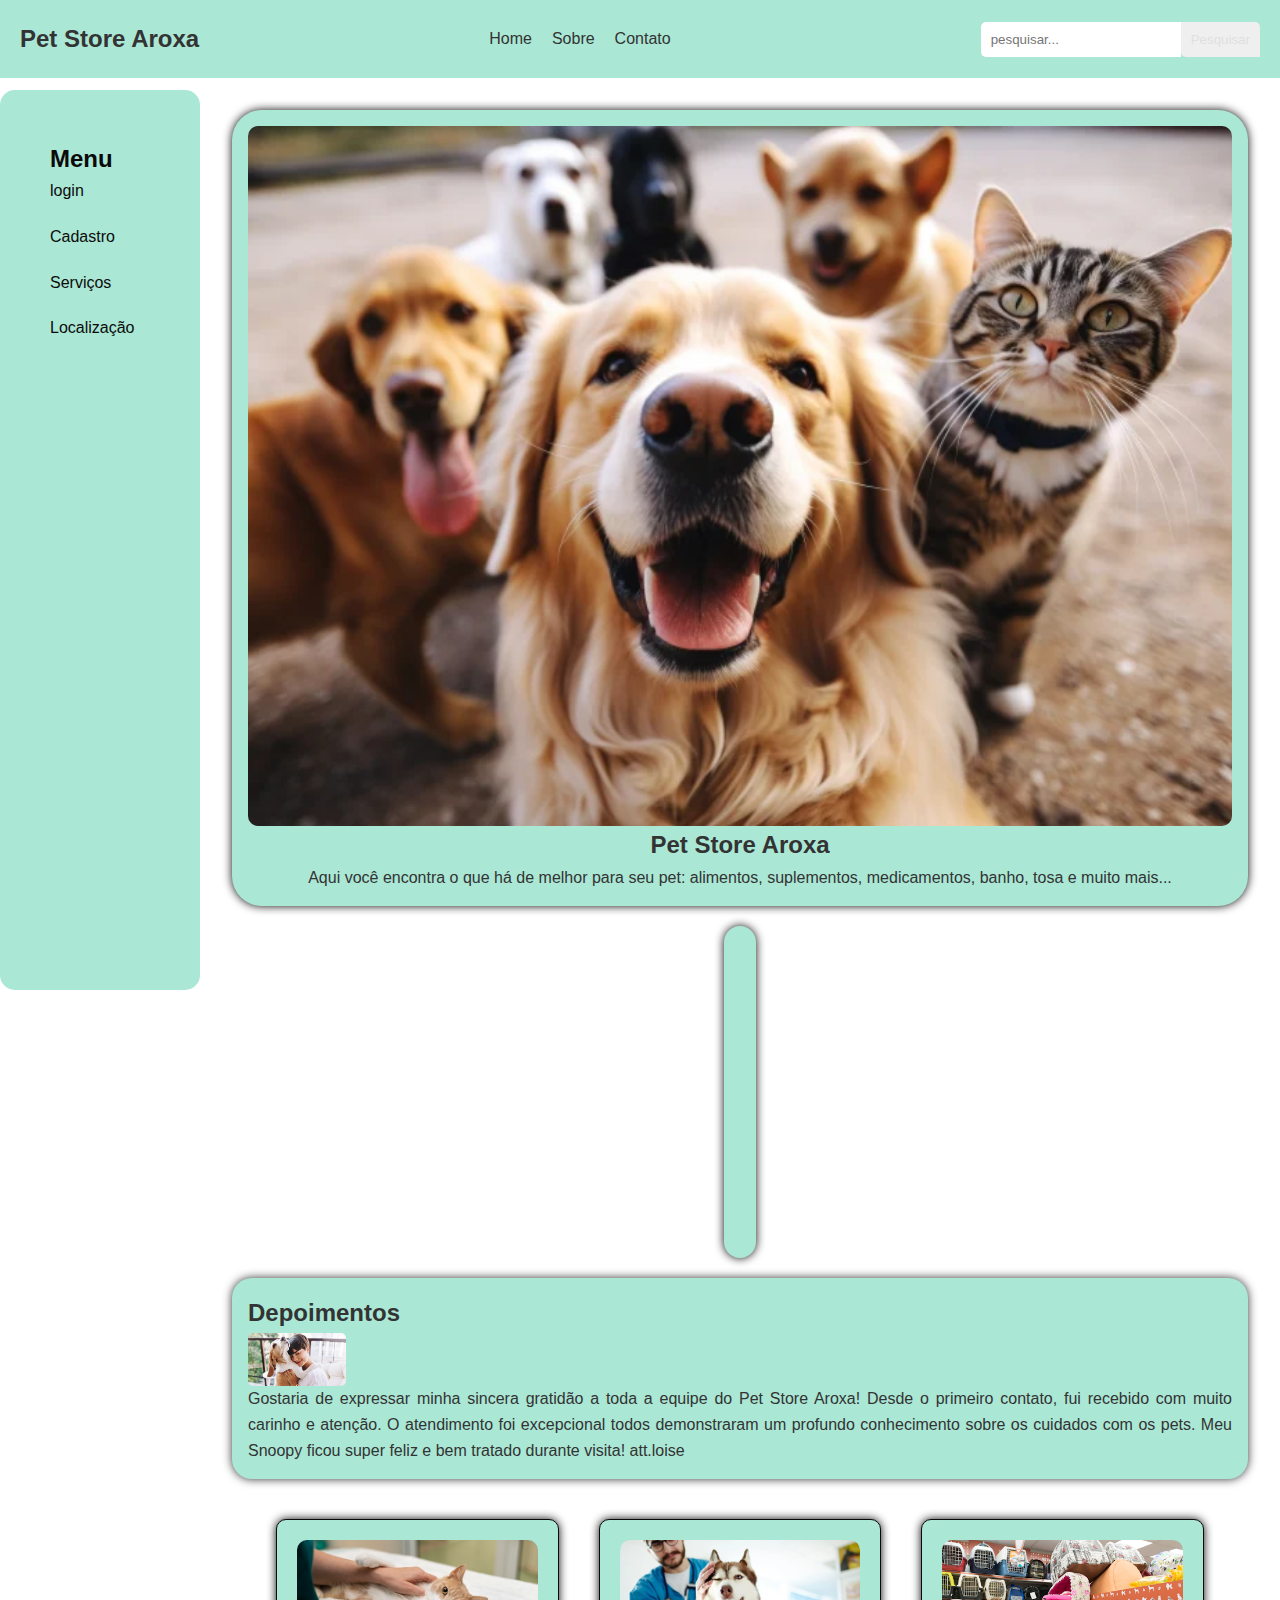
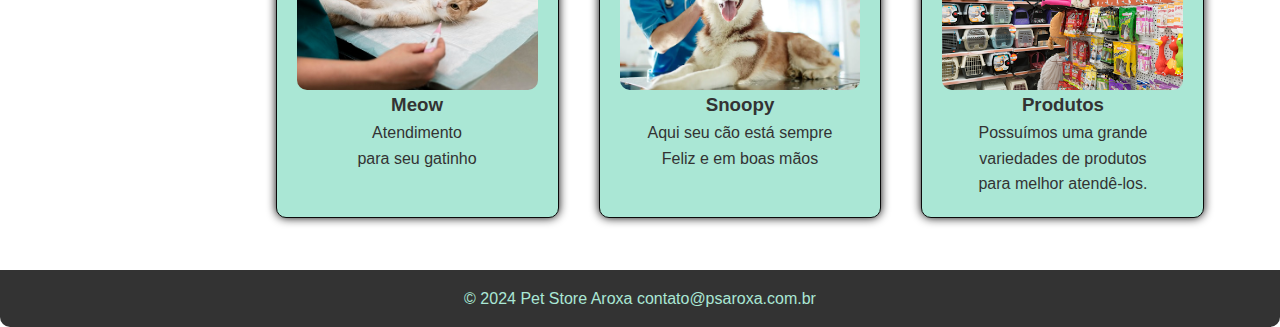
<file: index.html>
<DOCTYPE html>
<html lang="pt-br">

<head>
    <meta charset="UTF-8">
    <meta name="viewport" content="width=device-width, initial-scale=1.0">
    <title>Pet Store Arocha</title>
    <link rel="stylesheet" href="CSS/Style.css">
</head>

<body>
    <!-- nav - 1 -->
    <nav>
        <h2>Pet Store Aroxa</h2>
        <ul>
            <li><a href="#">Home</a></li>
            <li><a href="#">Sobre</a></li>
            <li><a href="#">Contato</a></li>
        </ul>
        <form class="search-form">
            <input type="search" placeholder="pesquisar...">
            <button type="submit">Pesquisar</button>
        </form>
    </nav>

    <!--Sidebar - 2-->
    <div class="sidebar">
        <h2>Menu</h2>
        <ul>
            <li><a href="login.html ">login</a></li>
            <li><a href="#">Cadastro</a></li>
            <li><a href="#">Serviços</a></li>
            <li><a href="#">Localização</a></li>

        </ul>
    </div>
            
             
    <!--main - 3-->
    <main>
        <!--Section 1-->
        <section class="section-1">
            <img src="imgs/Diversao-alivio-do-calor-e-mais-veja-o-que-esses-10-achadinhos-da-Shopee-fazem-pelos-pets.jpeg.webp" alt="">
            <h2>Pet Store Aroxa</h2>
            <p>Aqui você encontra o que há de melhor para seu pet:
                alimentos, suplementos, medicamentos, banho, tosa e muito mais...</p>
                
        </section>
        <!--section 2-->
        <section class="section-2">
            <!--banner Rotativo-->
            <div class="banner-rotativo">
                <div class="banner-item">
                    <img src="imgs/fachada.jpg" alt="fachada">
                </div>
                <div class="banner-item">
                    <img src="imgs/entrada.jpg" alt="">
                </div>
                <div class="banner-item">
                    <img src="imgs/tosa.jpg" alt="">
                </div>
            </div>
        </section>
        <!-- Article -->
        <article>
            <h2>Depoimentos</h2>
            <h2><img src="imgs/C3TMH2TDYBITTHWVKM2XO5DDC4.jpg" alt=""></h2>
            <p>Gostaria de expressar minha sincera gratidão a toda a equipe do Pet Store Aroxa! Desde o 
                primeiro contato, fui recebido com muito carinho e atenção. O atendimento foi excepcional todos
                demonstraram um profundo conhecimento sobre os cuidados com os pets. Meu Snoopy ficou super feliz
                e bem tratado durante visita!
                 att.loise  
            </p>
        </article>
        <!-- Cards -->
        <div class="cards">
            <div class="card">
                <img src="imgs/atendimentoveterinario_fotofreepik_200622.jpg" alt="meow">
                <h3>Meow</h3>
                <p>Atendimento</p>
                <p>para seu gatinho</p>
            </div>
            <div class="card">
                <img src="imgs/cachorro-vet.webp" alt="Snoopy">
                <h3>Snoopy</h3>
                <p>Aqui seu cão está sempre</p>
                <p>Feliz e em boas mãos</p>
            </div>
            <div class="card">
                <img src="imgs/itens-02.webp" alt="products">
                <h3>Produtos</h3>
                <p>Possuímos uma grande</p>
                <p>variedades de produtos</p>
                <p>para melhor atendê-los.</p>
            </div>
        </div>

    </main>
    <!-- Footer -->

    <footer>
        <p>&copy; 2024 Pet Store Aroxa contato@psaroxa.com.br</p>
    </footer>

    <script src="Scripts/Script.js"></script>
</body>

</html>
</file>
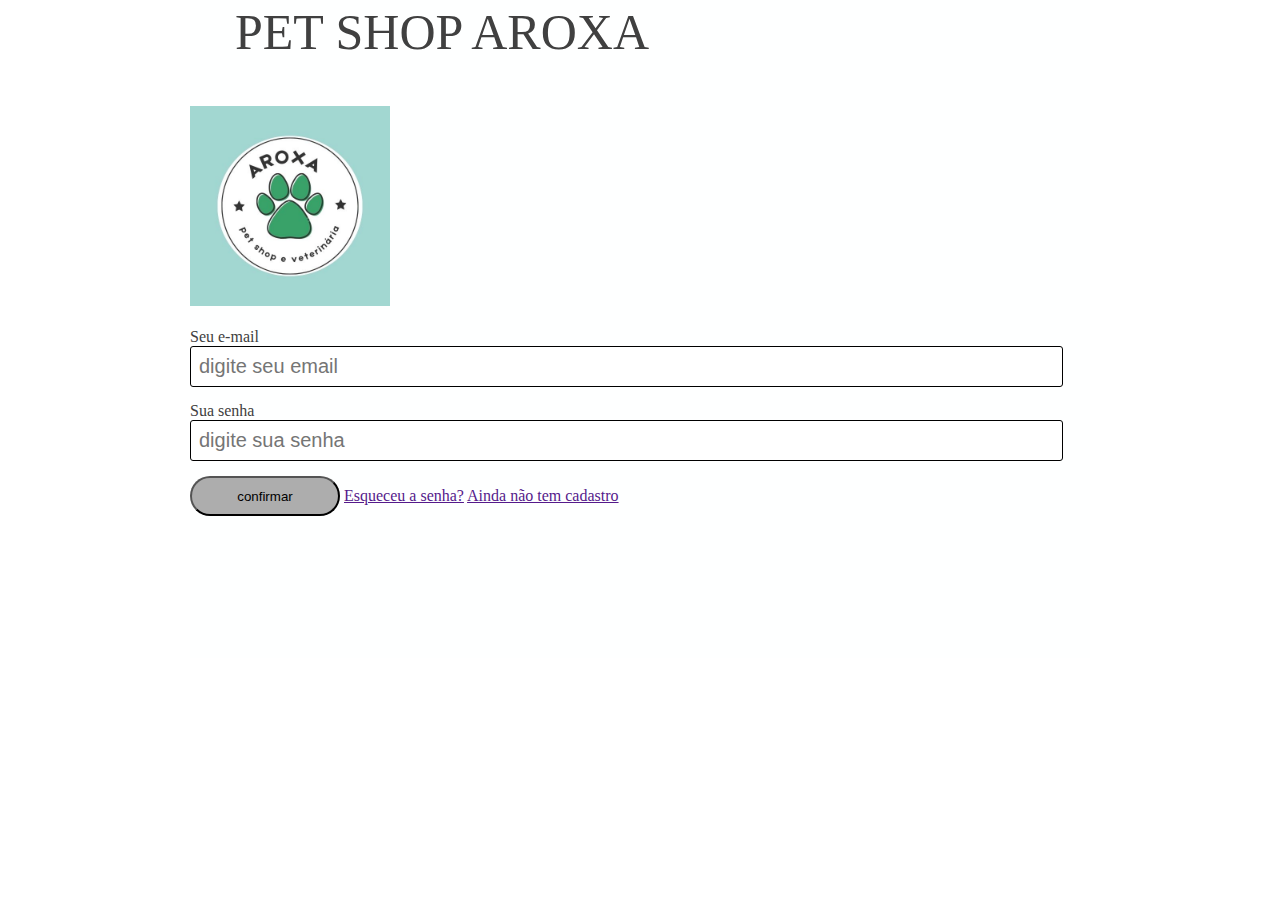
<file: login.html>
<!DOCTYPE html>
<html lang="pt-br">
    <head>
        <meta charset="UTF-8">
        <meta name="viewport" content="width=device-width, initial-scale=1.0">
        <title>pet shop aroxa</title>
       <link rel="stylesheet" href="style_login.css">
      </head>
<body>

    <form action="login">
      <h1>PET SHOP AROXA</h1>
      <img src="imgs/Logo De Clínica De Veterinária Pet Shop Verde (1).jpg"><br><br>
     
      <label for="email">Seu e-mail</label>
      <input type="email" id="email"  placeholder="digite seu email"/><br>
     

      <label for="password">Sua senha</label>     
      <input type="password" id="senha" placeholder="digite sua senha"/>
      
        <button type="submit">confirmar</button>
    
        <a href="">Esqueceu a senha?</a>
        <a href="">Ainda não tem cadastro</a>
      
    </form>
  </body>

</html>
</file>
<file: CSS/Style.css>
*{
    box-sizing: border-box;
    margin: 0;
    padding: 0;
}

body {
    font-family: "poppins", sans-serif;
    line-height: 1.6;
    color: #333;
    background-color: #ffffff00;
}

nav {
    display: flex;
    justify-content: space-between;
    align-items: center;
    padding: 20px;
    background-color: #aae7d5;
    color: #333;
}

nav ul{
    list-style: none;
    margin: 0;
    padding: 0;
    display: flex;
}

nav li{
    margin-right: 20px;
}

nav a{
    color: #333;
    text-decoration: none;
}

nav a:hover{
    color:#aae7d5;
}

.search-form{
    display: flex;
    align-items: center;
}

.search-form input[type= "search"]{
    padding: 10px;
    border: none;
    border-radius: 5px 0 0 5px;
    width: 200px;
}

.search-form button[type="submit"]{
    padding: 10px;
    border: none;
    border-radius: 0px 5px 0px 5px;
    background: color #aae7d5;
    color: #dfdfdf;
    cursor: pointer;
}


.search-form button[type="submit"]:hover{
    background-color: #444;
}

@media (max-width:768px) {
    nav{
        flex-direction: column;
        align-items: flex-start;
    }
    nav ul {
        flex-direction: column;
    }
    nav li{
        margin-bottom: 10px;
    }
    .search-form{ 
        margin-top: 10px;
    }
}



.banner-rotativo{
    position: relative;
    width: 100%;
    height: 300px;
    overflow: hidden;
    border-radius: 20px;
}
.banner-item {
    position: relative;
    top: 0;
    left: 0;
    width: 100%;
    height: 100%;
    display: none;
}




.banner-item.active{
    display: block;
}

.banner-item img {
    width: 100%;
    height: 100%;
    object-fit: cover;
}

.sidebar {
    position: absolute;
    top: 90px;
    left: 0;
    width:200px;
    height: 100%;
    background-color: #aae7d5;
    color: #0a0a0a;
    padding: 50px;
    display: flex;
    flex-direction: column;
    border-radius: 15px 15px;
}

.sidebar h2{
    margin-top: 0;
}

.sidebar ul {
    list-style: none;
    margin: 0;
    padding: 0;
}

.sidebar li{
    margin-bottom: 20px;
}

.sidebar a {
    color: #0c0c0c;
    text-decoration: none;
}
.sidebar a:hover{
    color: #ccc;

}
main{
    margin-left: 200px;
    padding: 20px;
}
@media (max-width: 768px){
    .sidebar{
        position: relative;
        width: 100%;
        height: auto;
        padding: 10px;
    }

    main{
        margin-left:0;
    }
}
main{
    display: flex;
    flex-direction: column;
    align-items: center;
    padding: 2em;
}

.section-1 {
    background-color: #aae7d5;
    padding: 1em;
    width: 100%;
    margin-bottom: 20px;
    box-shadow: 0 0 10px #0a0a0a;
    border-radius: 30px;
    text-align: center;
    
}
.section-1 img {
    border-radius: 10px;
    width: 100%;
    height: 700px;
}
.section-2{
    background-color: #aae7d5;
    padding:1em;
    margin-bottom: 20px;
    box-shadow: 0 0 10px #0a0a0a;
    border-radius: 20px;
}
.section h2{
    margin-top: 0;
}

article{
    background-color: #aae7d5;
    padding: 1em;
    margin-bottom: 20px;
    box-shadow: 0 0 10px;
    border-radius: 20px;
    text-align: justify;
}

article h2 {
    margin-top: 0;
}

article img {
    width: 10%;
    height: 10%;
    border: #444;
    border-radius: 5px;
    position: relative;
}

.cards {
    display: flex;
    justify-content: center;

}

.cards:hover {
    -moz-transform: flex;
    -webkit-transform: wrap;
    transform: scale(1.2);
}

.cards-container {
    display: flex;
    flex-wrap: wrap;
    justify-content: center;
}

.card {
    background-color: #aae7d5;
    margin: 20px;
    padding: 20px;
    border: 1px solid #0a0a0a;
    border-radius: 10px;
    box-shadow: 0 0 10px #0a0a0a;
    width: calc(33.33% - 20px);
    text-align: center;
}

.card img{
    width: 100%;
    height: 150px;
    object-fit: cover;
    border-radius: 10px;

}

.card h3{
    margin-top: 0px;
    
}
@media (max-width: 768px) {
    .card {
        width: calc(50% - 20px);

    }
}

@media (max-width: 480px){
    .card {
        width: 100%;
    }
}

footer{
    background-color: #333;
    color: #aae7d5;
    padding: 1em;
    text-align: center;
    clear: both;
    position: absolute;
    width: 100%;
    border-radius: 0px 0px 10px 10px;
}
</file>
<file: style_login.css>
body {
    font-family: "poppins, sans- serif";
    color: #404040;
    display: flex;
    height: 600px;
    justify-content: center;
    align-items: center;
    background-color: rgb(255, 255, 255);
}
    
  
 

form {
    font-family: "poppins, sans- serif";
    color: #404040;
    height: 700px;
    width: 900px;
    justify-content: center;
    align-items: center;
    background-color: #feffff;
  }
 h1{
    align-items: center;
    font-size: 30px;
    font-weight: 300;
    font-size: 50px;
    margin: 5%;
 }

 input{
    width: 95%;
    padding: 8px;     
    border: 1px solid black;
    border-radius: 3px;
    margin-bottom: 15px;
    font-size: 20px;

 }

 img{
    width: 200px;
    
    }
    
 
  
button {
  background-color: #adadad;
  height: 40px;
  border-radius: 50px;
  width: 150px;
}
</file>
